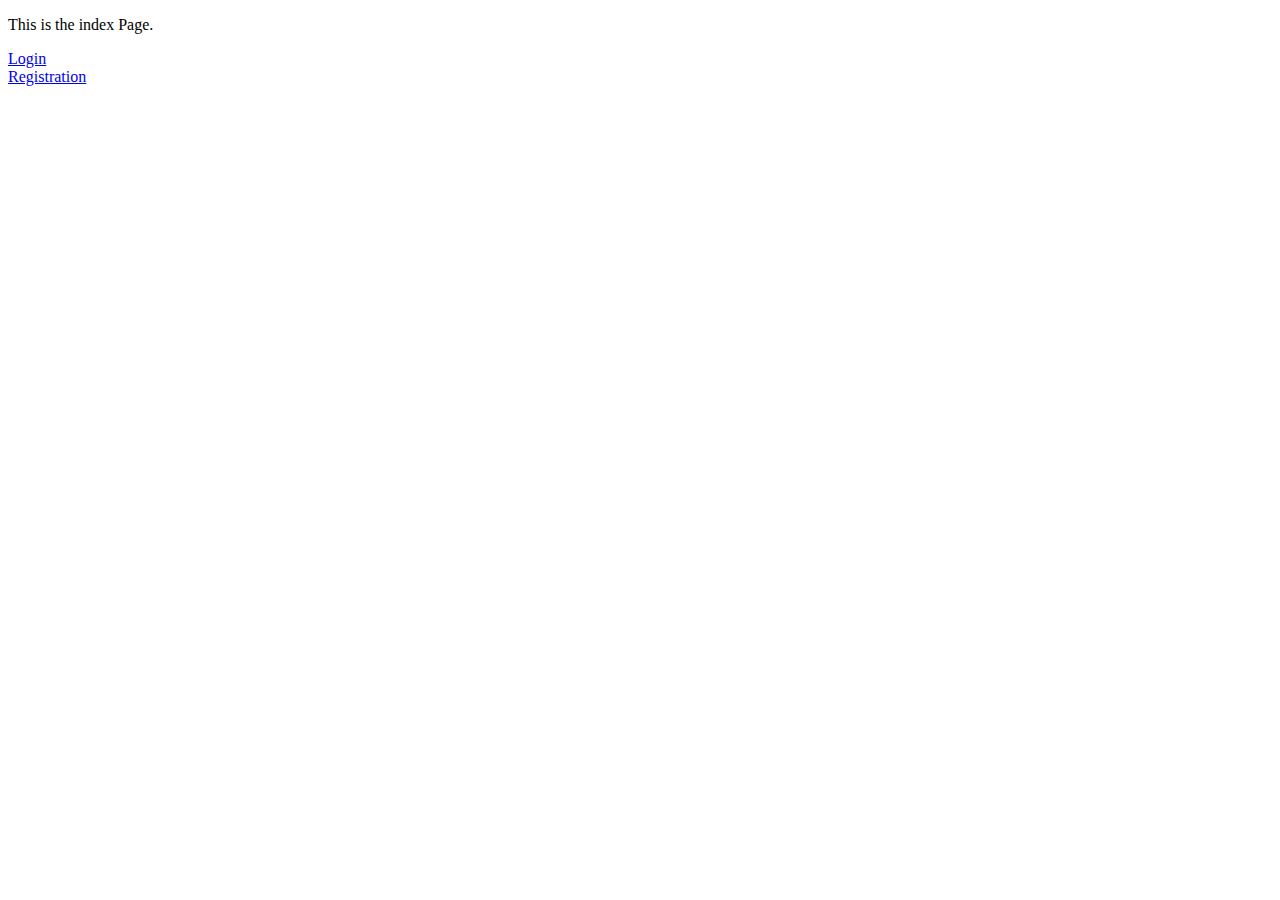
<file: account/templates/index.html>
<!DOCTYPE html>
<html lang="en">
<head>
    <meta charset="UTF-8">
    <title>Title</title>
</head>
<body>
<p>This is the index Page.</p>

<a href="account/login">Login</a><br>
<a href="account/register">Registration</a>
</body>
</html>
</file>
